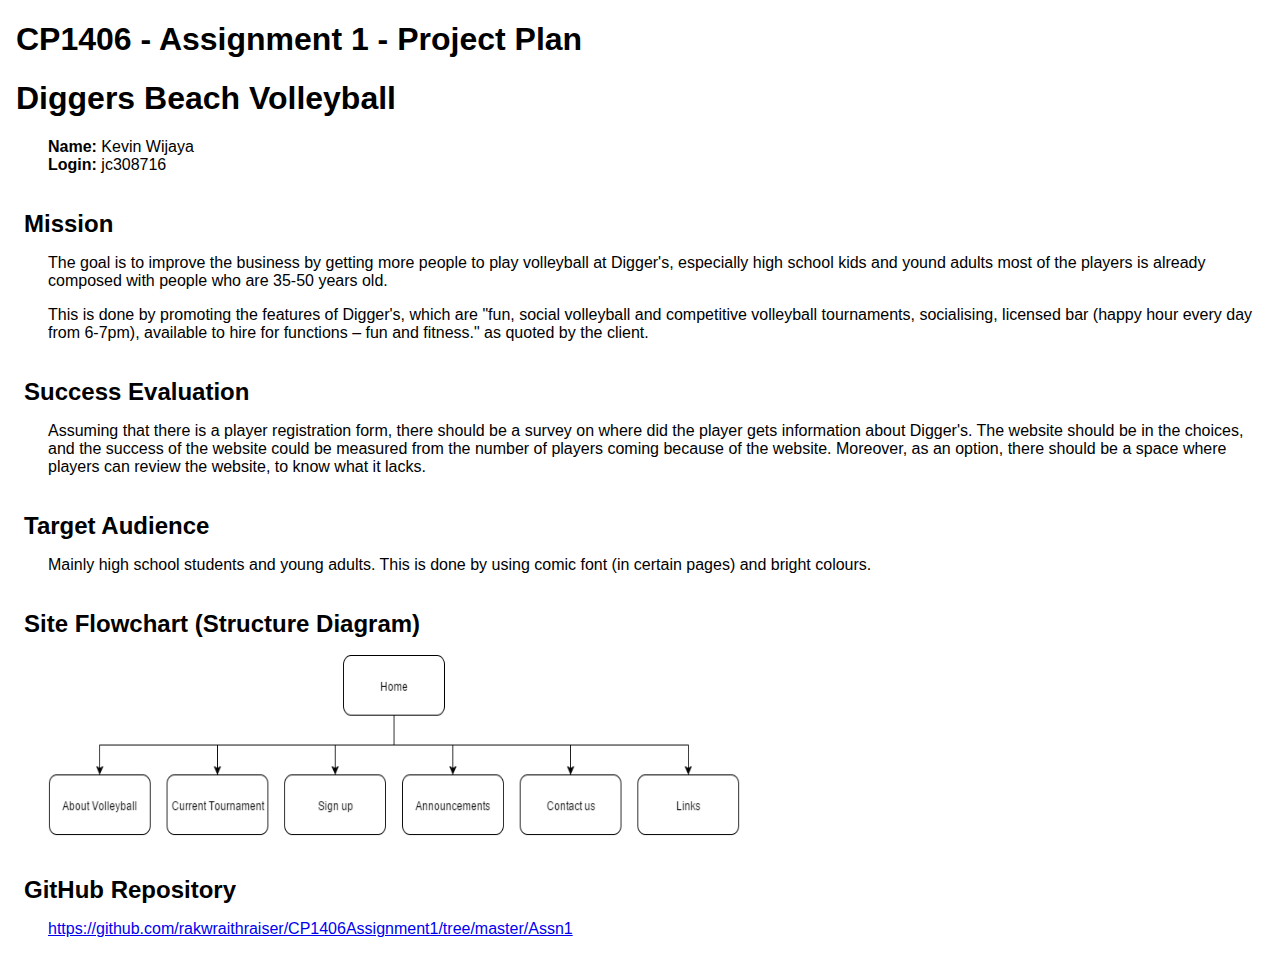
<file: Assn1/plan.html>
<!doctype html>
<html>
<head>
<title>A1 Project Plan for ?Student Name?</title>
  <meta http-equiv="Content-Type" content="text/html; charset=iso-8859-1">
  <style type="text/css">
    body { font-family: Arial; margin-left: 3em; }
    h1, h2 { margin-left: -1em; }
    h2 { margin-top: 1.5em; margin-bottom: 0.5em; }
  </style>
</head>

<body>
<h1>CP1406 - Assignment 1 - Project Plan</h1>
<h1>Diggers Beach Volleyball</h1>
<p><strong>Name:</strong> Kevin Wijaya<br>
<strong>Login:</strong> jc308716</p>
<h2>Mission</h2>
<p>The goal is to improve the business by getting more people to play volleyball at Digger's, especially high school kids and yound adults most of the players is already composed with people who are 35-50 years old.</p>
<p>This is done by promoting the features of Digger's, which are &quot;fun, social  volleyball and competitive volleyball tournaments, socialising, licensed bar  (happy hour every day from 6-7pm), available to hire for functions &ndash; fun and  fitness.&quot; as quoted by the client.</p>
<h2>Success Evaluation</h2>
<p>Assuming that there is a player registration form, there should be a survey on where did the player gets information about Digger's. The website should be in the choices, and the success of the website could be measured from the number of players coming because of the website. Moreover, as an option, there should be a space where players can review the website, to know what it lacks.</p>
<h2>Target Audience</h2>
<p>Mainly high school students and young adults. This is done by using comic font (in certain pages) and bright colours.</p>
<h2>Site Flowchart (Structure Diagram)</h2>
<p><img src="Images/Plan.jpeg" width="692" height="182"></p>
<h2>GitHub Repository</h2>
<p><a href="https://github.com/rakwraithraiser/CP1406Assignment1/tree/master/Assn1">https://github.com/rakwraithraiser/CP1406Assignment1/tree/master/Assn1</a></p>
</body>
</html>
</file>
